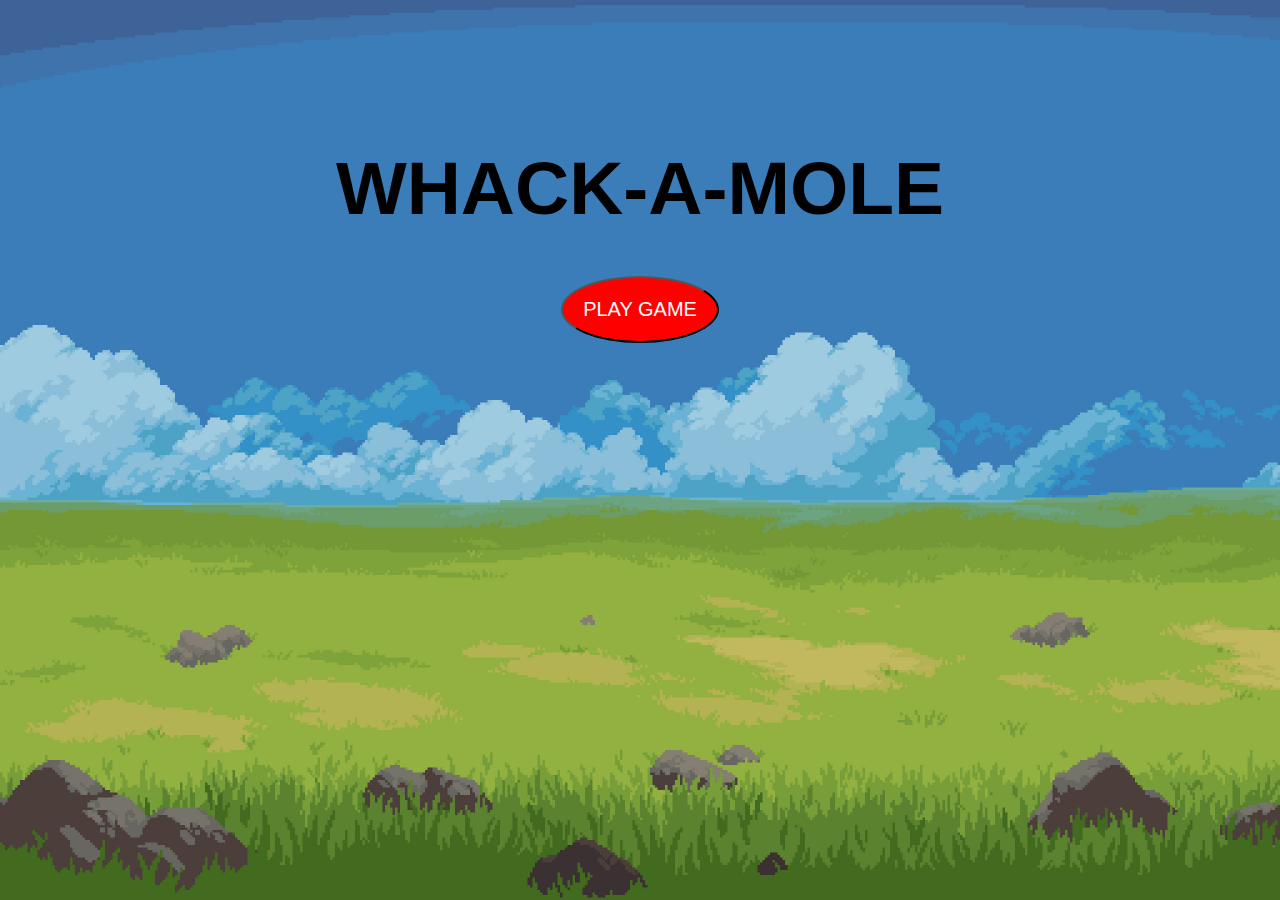
<file: index.html>
<!DOCTYPE html>
<html lang="en">
<head>
  <meta charset="UTF-8">
  <meta http-equiv="X-UA-Compatible" content="IE=edge">
  <meta name="viewport" content="width=device-width, initial-scale=1.0">
  <link rel="stylesheet" href="style.css">
  <script defer src="app.js"></script>
  <title>Welcome</title>
</head>
<body class="landing">
  <header></header>
  <aside></aside>
  <main>
    <div id="landingTitle">WHACK-A-MOLE</div>
    <div id="landingPlayGame"><button id="playGameButton">PLAY GAME</button></div>
  </main>
  <aside></aside>
  <footer></footer>
</body>
</html>
</file>
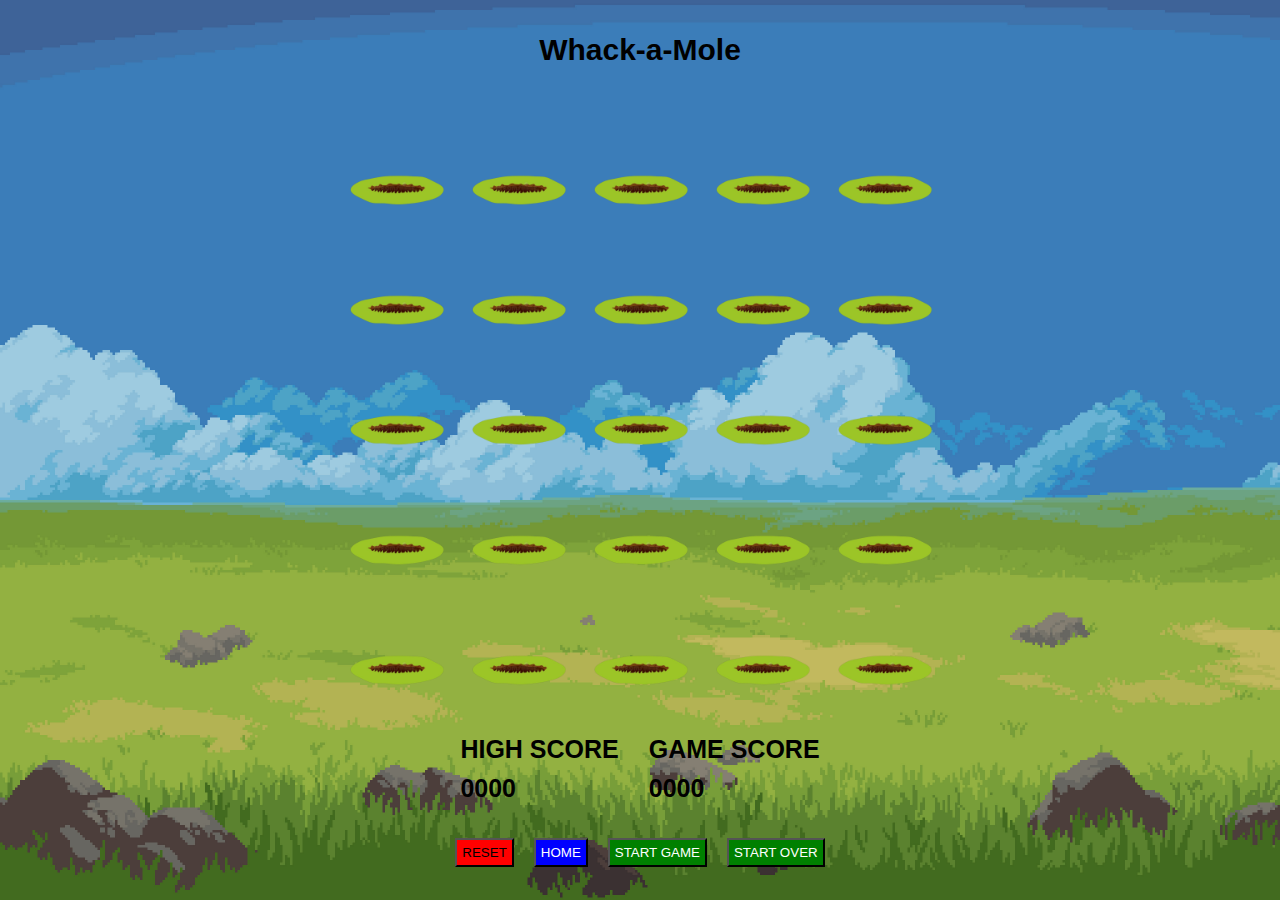
<file: game.html>
<!DOCTYPE html>
<html lang="en">
<head>
  <meta charset="UTF-8">
  <meta http-equiv="X-UA-Compatible" content="IE=edge">
  <meta name="viewport" content="width=device-width, initial-scale=1.0">
  <link rel="stylesheet" href="style.css">
  <script defer src="app.js"></script>
  <title>Whack-a-Mole</title>
</head>
<body>
  <header id="header">Whack-a-Mole</header>
  <aside></aside>
  <main>
    <div id="boardgame">
      <div class="boardgameBox"></div>
      <div class="boardgameBox"></div>
      <div class="boardgameBox"></div>
      <div class="boardgameBox"></div>
      <div class="boardgameBox"></div>
      <div class="boardgameBox"></div>
      <div class="boardgameBox"></div>
      <div class="boardgameBox"></div>
      <div class="boardgameBox"></div>
      <div class="boardgameBox"></div>
      <div class="boardgameBox"></div>
      <div class="boardgameBox"></div>
      <div class="boardgameBox"></div>
      <div class="boardgameBox"></div>
      <div class="boardgameBox"></div>
      <div class="boardgameBox"></div>
      <div class="boardgameBox"></div>
      <div class="boardgameBox"></div>
      <div class="boardgameBox"></div>
      <div class="boardgameBox"></div>
      <div class="boardgameBox"></div>
      <div class="boardgameBox"></div>
      <div class="boardgameBox"></div>
      <div class="boardgameBox"></div>
      <div class="boardgameBox"></div>
    </div>
  </main>
  <aside></aside>
  <footer id="game">
    <div id="scores">
      <div id="highScore">
        <div id="highScoreTitle">HIGH SCORE</div>
        <div id="highScoreText">0000</div>
      </div>
      <div id="score">
        <div id="scoreTitle">GAME SCORE</div>
        <div id="scoreText">0000</div>
      </div>
    </div>
    <div id="buttons">
      <div><button id="resetGameButton">RESET</button></div>
      <div><button id="homeButton">HOME</button></div>
      <div><button id="startGameButton">START GAME</button></div>
      <div><button id="startOverButton">START OVER</button></div>
    </div>
  </footer>
</body>
</html>
</file>
<file: style.css>
/* Both Pages */
* {
  font-family: Arial, Helvetica, sans-serif;
}

body {
  background-image: url(images/background.jpeg);
  background-repeat: no-repeat;
  background-size: cover;
  background-color: #426b1f;

  margin: 0;
  height: 100vh;

  display: grid;
  grid-template-columns: 1fr 610px 1fr;
  grid-template-rows: 100px 610px 1fr;
}

button {
  border-color: black;
}

/* Landing Page */
/* Text */
#landingTitle, #landingPlayGame {
  display: flex;
  justify-content: center;
  align-content: center;
  padding: 45px 0 0 0;
  text-align: center;
  font-weight: bolder;
}

#landingTitle {
  font-size: 75px;
}

/* Button */
#playGameButton {
  font-size: 20px;
  display: flex;
  justify-content: center;
  align-content: center;
  padding: 20px;
  text-align: center;
  background-color: red;
  color: white;
  border-radius: 100%;
}

#playGameButton:hover {
  background-color: darkred;
}

/* Game Page */
/* Header */
#header {
  display: flex;
  justify-content: center;
  align-items: center;
  font-size: 30px;
  font-weight: bolder;
  padding: 10px;
}

/* Board */
#boardgame {
  display: grid;
  grid-template-columns: 1fr 1fr 1fr 1fr 1fr;
  grid-template-rows: 1fr 1fr 1fr 1fr 1fr;
  justify-items: center;
}

.boardgameBox {
  display: flex;
  justify-content: center;
  align-items: center;
  height: 100px;
  width: 100px;
  margin: 10px;
  border-radius: 50%;
}

.boardgameBox img {
  height: 100px;
  width: 100px;
  pointer-events: none;
}

/* Footer */
footer {
  display: flex, grid;
  justify-content:  center;
  align-items: center;
  padding: 10px;
  grid-template-rows: 2fr;
}

#game div {
  padding: 10px;
}

/* Buttons */
#game button {
  padding: 5px;
}

#game #resetGameButton {
  background-color: red;
  color: black;
}

#game #resetGameButton:hover {
  background-color: darkred;
  color: white;
}

#game #homeButton {
  background-color: blue;
  color: white;
}

#game #homeButton:hover {
  background-color: lightblue;
  color: black;
}

#game #startGameButton, #game #startOverButton  {
  background-color: green;
  color: white;
}

#game #startGameButton:hover, #game #startOverButton:hover {
  background-color: limegreen;
  color: black;
}

/* Scores */
footer #scores {
  font-weight: bolder;
  font-size: 25px;
  padding: 0;
}

footer #highScoreTitle, footer #scoreTitle, footer #highScoreText, footer #scoreText {
  padding: 5px;
}

/* Shared */
header, footer {
  grid-column: span 3;
}

#scores, #buttons {
  display: flex;
  grid-row: span 1;
  justify-content:  center;
  align-items: center;
}

/* Sides */
aside {
  display: flex;
  justify-content: center;
  align-items: center;
  text-align: center;
  font-size: 50px;
  font-weight: bolder;
}
</file>
